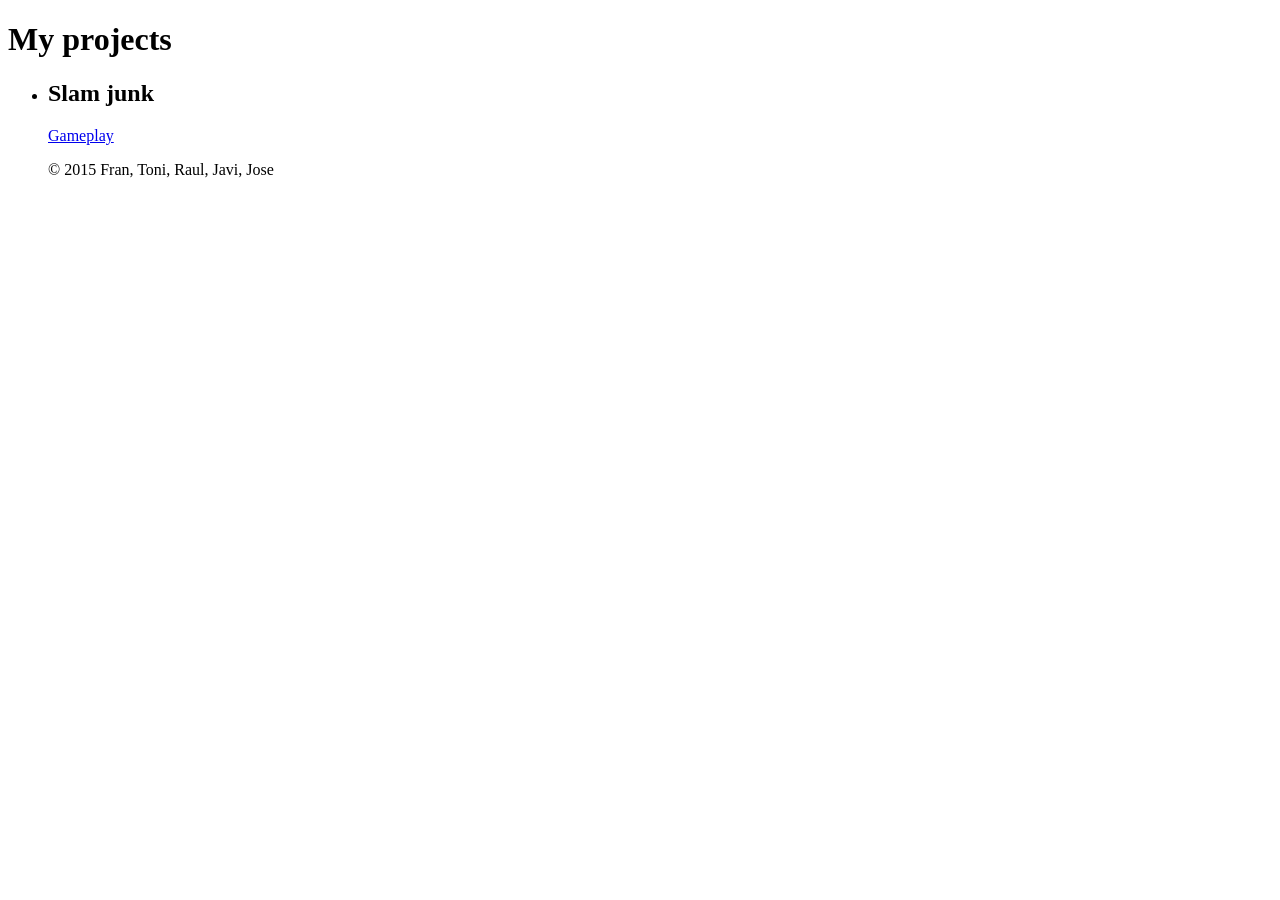
<file: projects.html>
<!DOCTYPE html>
<html lang="en">
<head>
    <meta charset="UTF-8">
    <meta name="viewport" content="width=device-width, initial-scale=1.0">
    <title>Document</title>
</head>
<body>
    <h1>My projects</h1>
    <ul>
        <li>
            <h2>Slam junk</h2>
            <a href="https://www.youtube.com/watch?v=Zh8tZdo-Qd8&ab_channel=SixGearsStudio">Gameplay</a>
            <p>© 2015 Fran, Toni, Raul, Javi, Jose</p>
        </li>
    </ul>
</body>
</html>
</file>
